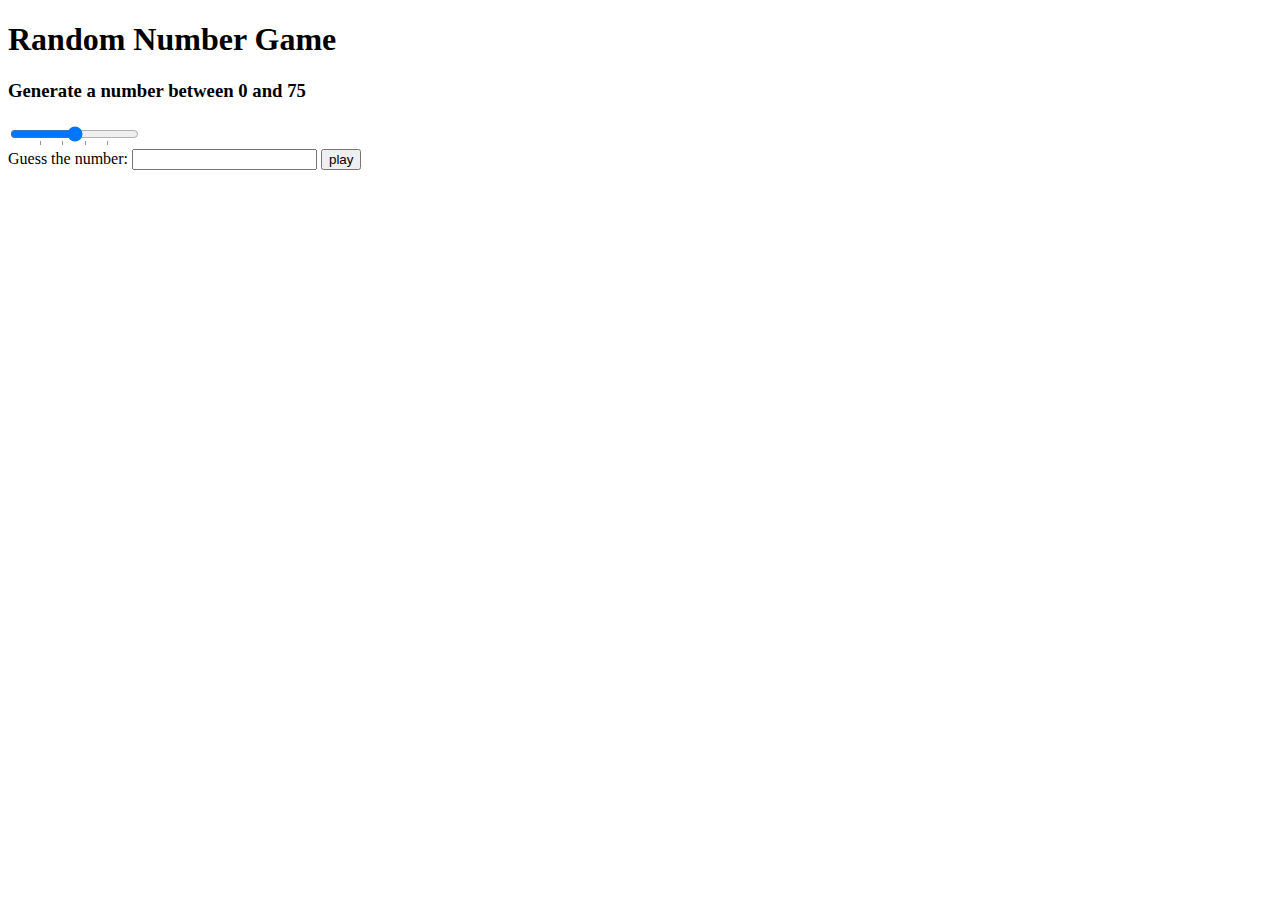
<file: js-숫자추측게임/index.html>
<!DOCTYPE html>
<html>
  <head>
    <title>Parcel Sandbox</title>
    <meta charset="UTF-8" />
  </head>

  <body>
    <h1>Random Number Game</h1>
    <h3 class="range__title"></h3>
    <input
      type="range"
      list="tickmarks"
      id="range"
      step="1"
      min="0"
      max="150"
    />
    <datalist id="tickmarks">
      <option value="30"></option>
      <option value="60"></option>
      <option value="90"></option>
      <option value="120"></option>
    </datalist>
    <div></div>
    <span
      >Guess the number: <input type="number" id="inputNumber" />
      <button class="playBtn">play</button></span
    >
    <div></div>
    <span class="choseSpan"></span>
    <h3 class="winOrLost"></h3>
    <script src="src/index.js"></script>
  </body>
</html>
</file>
